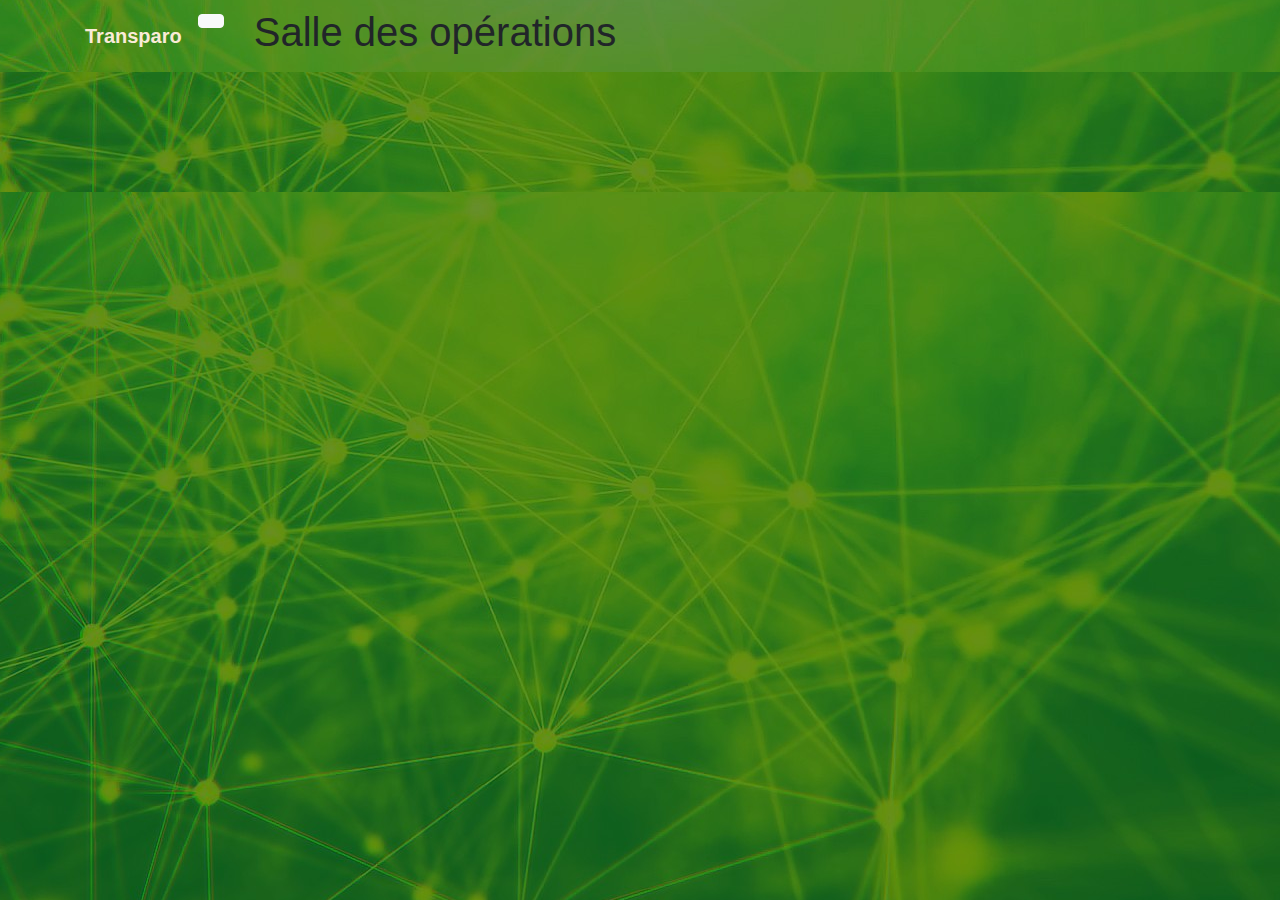
<file: operations.html>
<Doctype html>
    <html>

    <head>
        <meta charset="UTF-8">
        <meta name="viewport" content="width=device-width, initial-scale=1.0">
        <meta http-equiv="X-UA-Compatible" content="ie=edge">

            
                <title>Transparo</title>

        <link href='https://fonts.googleapis.com/css?family=Open+Sans:400,700' rel='stylesheet' type='text/css'>
        <link rel="stylesheet" type="text/css" href="CSS/style.css"></strong>
        <link rel="stylesheet" href="https://stackpath.bootstrapcdn.com/bootstrap/4.3.1/css/bootstrap.min.css" integrity="sha384-ggOyR0iXCbMQv3Xipma34MD+dH/1fQ784/j6cY/iJTQUOhcWr7x9JvoRxT2MZw1T" crossorigin="anonymous">
        <link rel="stylesheet" href="https://use.fontawesome.com/releases/v5.7.0/css/all.css" integrity="sha384-lZN37f5QGtY3VHgisS14W3ExzMWZxybE1SJSEsQp9S+oqd12jhcu+A56Ebc1zFSJ" crossorigin="anonymous">
    </head>

    <body id="pageOperations" onload="redirection()">
            <script src="https://cdn.ethers.io/scripts/ethers-v4.min.js" charset="utf-8" type="text/javascript"></script>    
            <!-- <script src="jquery-1.10.2.js" charset="utf-8" type="text/javascript"></script>
            <script src="dist/js/bootstrap.min.js" charset="utf-8" type="text/javascript"></script>
            <script src="bootbox.min.js" charset="utf-8" type="text/javascript"></script> -->
            <script src="js/coc.js" charset="utf-8" type="text/javascript"></script>
            <script src="js/load.js" charset="utf-8" type="text/javascript"></script>

                <header>          
                    <nav class="navbar navbar-expand-lg navbar-dark black">
                      <div class="container">
                        <a class="navbar-brand" href="#" onclick="goToIndex()"><strong id = "darker">Transparo</strong></a>
                        <div class="collapse navbar-collapse" id="navbarSupportedContent">
                          <ul class="navbar-nav mr-auto">
                            <li class="nav-item active">
                              <button class= "btn btn-light" href="#" id = "bienvenue" onclick ="whoAmI()"> <span class="sr-only">(current)</span></button>
                            </li>
                            <li class="nav-item active">
                                <h1 id= titleoperation>Salle des opérations</h1>
                            </li>
                          </ul>
                        </div>
                      </div>
                    </nav>


    <div id=pageOperations>
        
        <div>
            <!-- **** Rentrer un numéro de commande ou générer un numéro lambda ****<br>
            <button onclick="operations()">S'identifier</button><br><br> -->

            <br>
            <div id = tableaustyle class="rounded-top"><span type="text" id="tableauDesFournisseurs"></span></div><br>
            <div id = tableaustyle class="rounded-top"><span type="text" id="tableauDesBons"></span></div><br>
            <div id = tableaustyle class="rounded-top"><span type="text" id="tableauDesBonsDetails"></span></div><br>
            <div id = tableaustyle class="rounded-top"><span type="text" id="infoBons"></span></div><br>


        </div>
    </div>
    </body>


    </html>
</file>
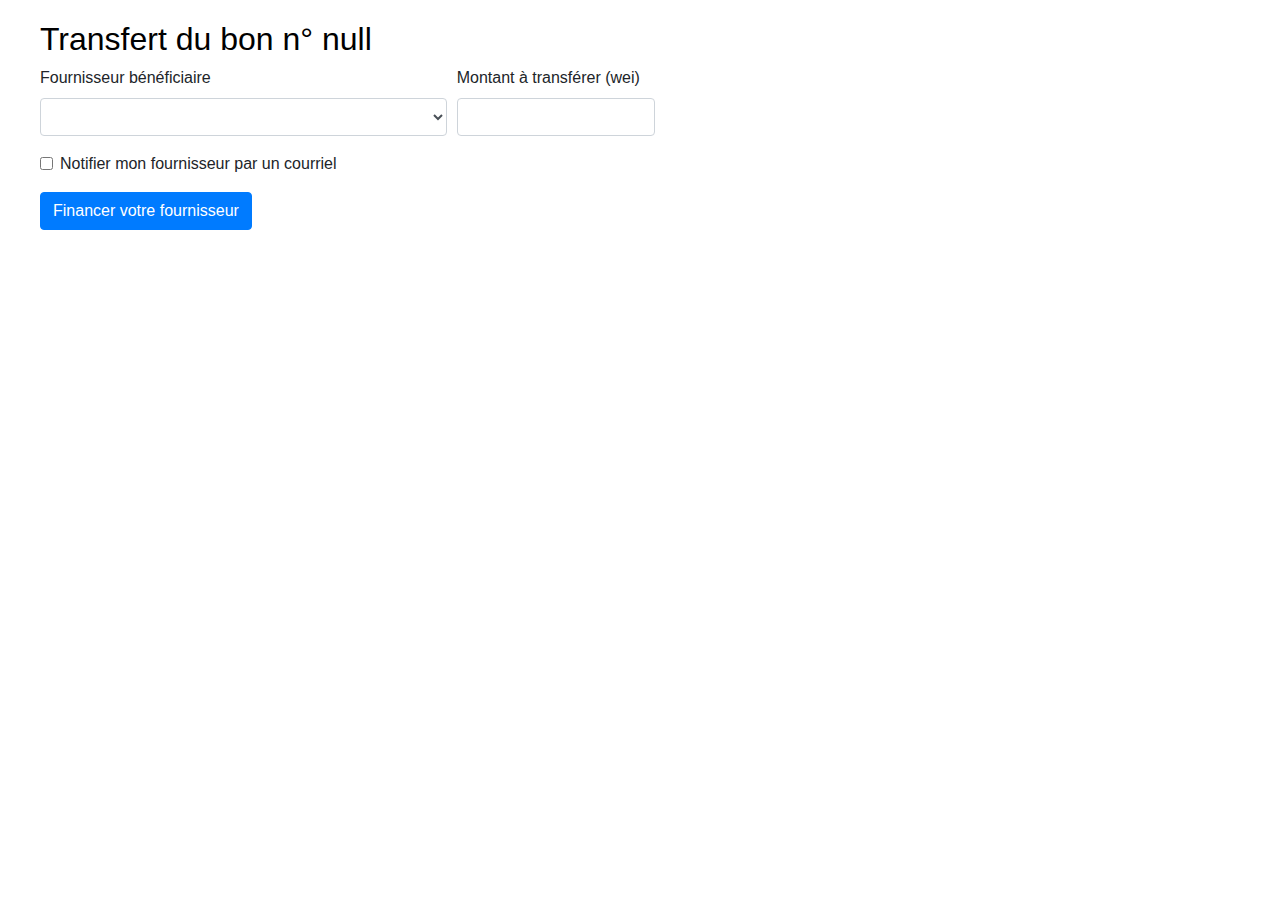
<file: transferBon.html>
<Doctype html>
    <html>

    <head>
        <meta charset="UTF-8">
        <meta name="viewport" content="width=device-width, initial-scale=1">
        <meta http-equiv="X-UA-Compatible" content="ie=edge">

            
                <title>Transfert de bon</title>

        <link href='https://fonts.googleapis.com/css?family=Open+Sans:400,700' rel='stylesheet' type='text/css'>
        <link rel="stylesheet" type="text/css" href="CSS/style.css"></strong>
        <link rel="stylesheet" href="https://stackpath.bootstrapcdn.com/bootstrap/4.3.1/css/bootstrap.min.css" integrity="sha384-ggOyR0iXCbMQv3Xipma34MD+dH/1fQ784/j6cY/iJTQUOhcWr7x9JvoRxT2MZw1T" crossorigin="anonymous">
    </head>

    <body onload="pushBon()">
            <script src="https://cdn.ethers.io/scripts/ethers-v4.min.js" charset="utf-8" type="text/javascript"></script>
            <script src="js/coc.js" charset="utf-8" type="text/javascript"></script>
            <script src="js/load.js" charset="utf-8" type="text/javascript"></script>

        <div id = "transferBon">
        <h2 id = "titreTransfert"></h2>

            <div class="form-row">
              <div class="form-group col-md-4">
                <label for="fournisseur">Fournisseur bénéficiaire </label>
                <select id="fournisseur" class="form-control"></select>
              </div>
              <div class="form-group col-md-2">
                <label for="montant">Montant à transférer (wei)</label>
                <input type="text" class="form-control" id="montant" onchange="calculPourcentage()"><span id = "pourcentage"></span>
              </div>
            </div>
            <div class="form-group">
              <div class="form-check">
                <input class="form-check-input" type="checkbox" id="mailTransfer">
                <label class="form-check-label" for="gridCheck">
                  Notifier mon fournisseur par un courriel
                </label>
              </div>
            </div>
            <button onclick="validateTransfer()" class="btn btn-primary">Financer votre fournisseur</button>


        </div>

    </body>


    </html>
</file>
<file: CSS/style.css>
h2 {
    color: black;
    text-align: left;
}

#accueil {
  color: antiquewhite;
  text-align: left;
  margin-top: 10px;
  margin-left: 20px;
}

p {
  font-family: verdana;
  font-size: 20px;
}

#pageOperations{
  background: url("operations2.jpg")no-repeat center center;
}

#darker{
    color: antiquewhite;
}

#bienvenue{
  color: black;
}

tr{
  text-align: center
}

#loading {
  width: 100%;
  height: 100%;
  top: 100%;
  left: 1000;
  position: fixed;
  display: block;
  opacity: 0.7;
  background-color: #fff;
  z-index: 99;
  text-align: center;
}

#formcode {
  opacity: 0.7;
}

input{
  text-align:center;
  vertical-align: middle;
}

.view {
  background: url("john-salzarulo-138024-unsplash.jpg")no-repeat center center;
  background-size: cover;
}
@media (min-width: 768px) {
  .view {
      overflow: visible;
      margin-top: -130px;
  }
}
.navbar {
  z-index: 1;
}

html,
body,
.view {
height: 100%;
}
header{
  height : 20%;
}


#tableaustyle{
  margin-left: 40px;
}

#titleoperation{
  margin-left: 30px;
}

#transferBon{
margin-left: 40px;
margin-top: 20px;
}

#footertable{
  width:150px;
}

#tablestyle{
  background-color: #fff;
  opacity: 0.65;
  margin-left: 5px;
  width: 95%;
}

#icon{
  color: black;
}

h4{
  margin-left: 20px;
  margin-top: 10px; 
}

#btn{
  margin-left: 20px;
  margin-bottom: 10px;
}

#adjust{
  margin-left: 20px;
}

table{
  margin : 20px;
}
</file>
